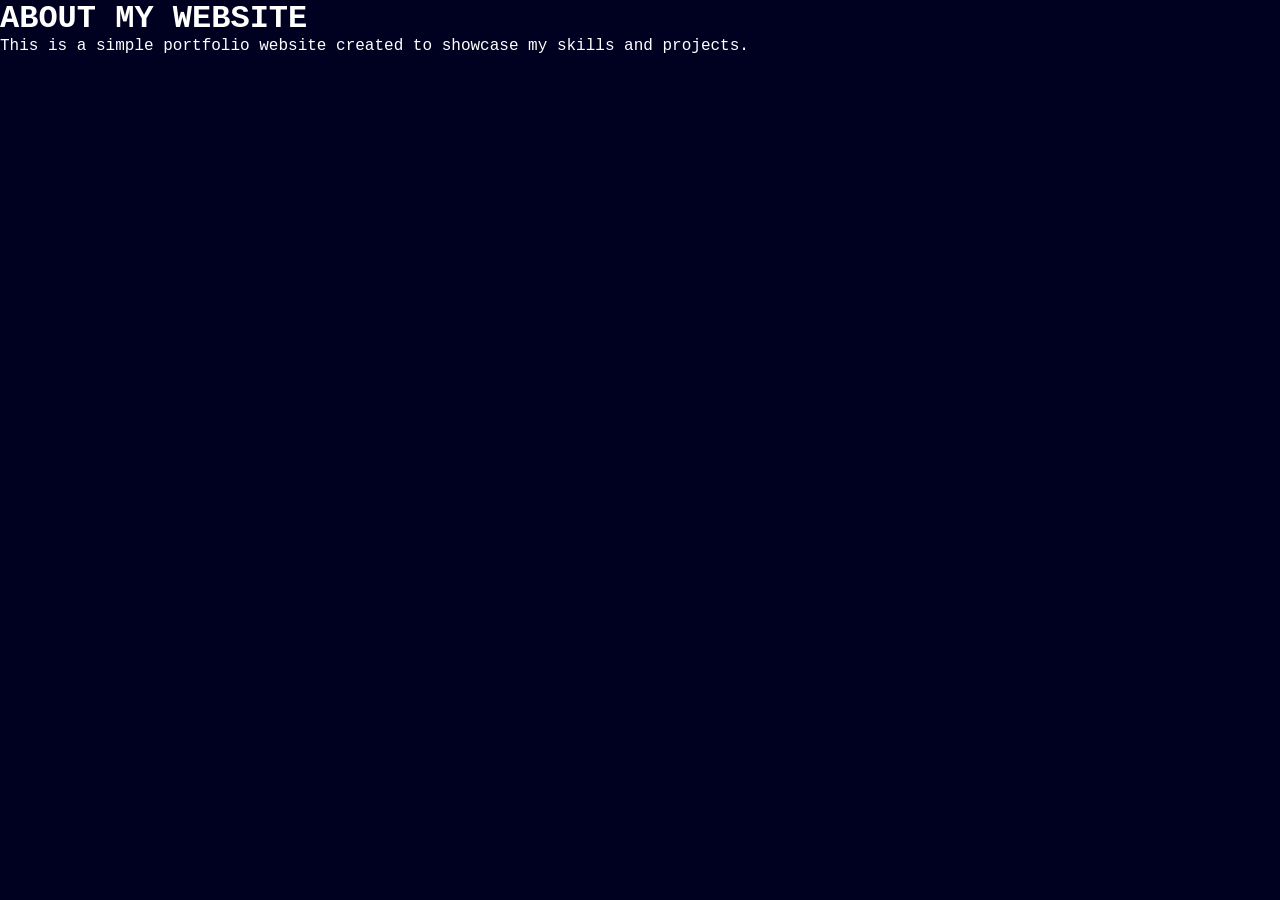
<file: about.html>
<!DOCTYPE html>
<html lang="en">
<head>
    <meta charset="UTF-8">
    <meta name="viewport" content="width=device-width, initial-scale=1.0">
    <title>about</title>
    <link rel="stylesheet" href="mycss.css">
</head>
<body>
    <h1>ABOUT MY WEBSITE</h1>
    <P>This is a simple portfolio website created to showcase my skills and projects.</P>
    
</body>
</html>
</file>
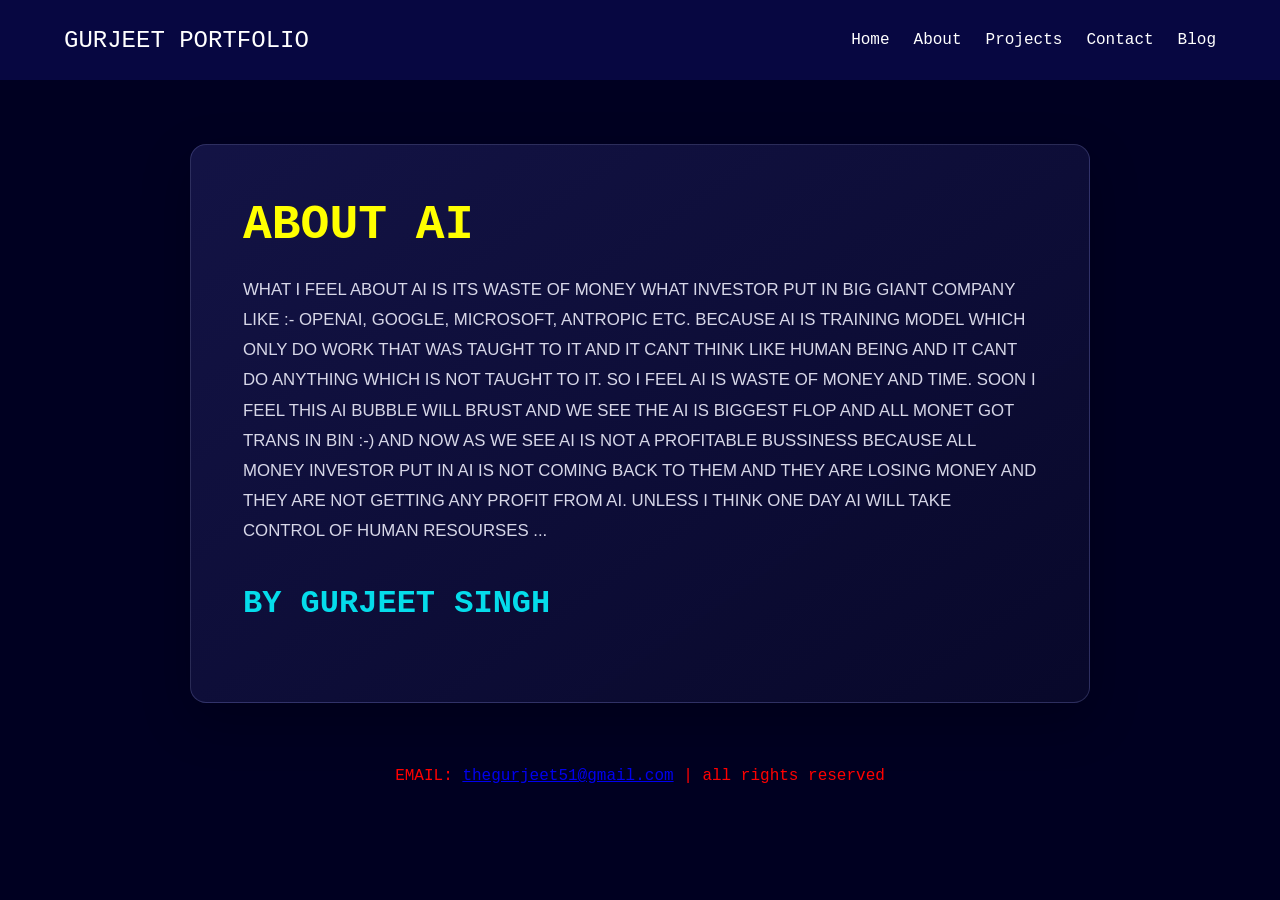
<file: blog.html>
<!DOCTYPE html>
<html lang="en">
<head>
    <meta charset="UTF-8">
    <meta name="viewport" content="width=device-width, initial-scale=1.0">
    <title>My Blog | Gurjeet's Portfolio</title>
    <link rel="stylesheet" href="mycss.css">
</head>
<body>
    <header>
        <nav>
            <div class="left">GURJEET PORTFOLIO</div>
            <div class="right">
                <ul class="nav-links">
                    <li><a href="index.html">Home</a></li>
                    <li><a href="about.html">About</a></li>
                    <li><a href="index.html#projects">Projects</a></li>
                    <li><a href="index.html#contact">Contact</a></li>
                    <li><a href="blog.html" aria-current="page">Blog</a></li>
                </ul>
            </div>
        </nav>
    </header>

    <main class="blog-main">
        <article class="blog-post">
            <!-- Write your blog title and content inside this article. -->
             <H1>ABOUT AI</H1>
             <P>WHAT I FEEL ABOUT AI IS ITS WASTE OF MONEY WHAT INVESTOR PUT IN BIG GIANT COMPANY LIKE :- OPENAI, GOOGLE, MICROSOFT, ANTROPIC ETC.
                BECAUSE AI IS TRAINING MODEL WHICH ONLY DO WORK THAT WAS TAUGHT TO IT AND IT CANT THINK LIKE HUMAN BEING AND IT CANT DO ANYTHING WHICH IS NOT TAUGHT TO IT. SO I FEEL AI IS WASTE OF MONEY AND TIME.
                SOON I FEEL THIS AI BUBBLE WILL BRUST AND WE SEE THE AI IS BIGGEST FLOP AND ALL MONET GOT TRANS IN BIN  :-) AND NOW AS WE SEE AI IS NOT A PROFITABLE BUSSINESS
                BECAUSE ALL MONEY INVESTOR PUT IN AI IS NOT COMING BACK TO THEM AND THEY ARE LOSING MONEY AND THEY ARE NOT GETTING ANY PROFIT FROM AI. 
                UNLESS I THINK ONE DAY AI WILL TAKE CONTROL OF HUMAN RESOURSES ... 
                <H2>BY GURJEET SINGH</H2>
             </P>
        </article>
    </main>

    <footer class="footer-right">EMAIL: <a href="mailto:thegurjeet51@gmail.com">thegurjeet51@gmail.com</a> | all rights reserved</footer>
</body>
</html>
</file>
<file: mycss.css>
* {
    box-sizing: border-box;
    margin: 0;
    padding: 0;
}

body {
    width: 100%;
    min-height: 100vh;
    background-color: rgb(0, 0, 33);
    color: white;
    font-family: 'Courier New', Courier, monospace;
}

nav {
    width: 100%;
    min-height: 80px;
    padding: 16px 5%;
    background-color: rgb(7, 7, 65);
    display: flex;
    justify-content: space-between;
    align-items: center;
    gap: 20px;
}

nav ul {
    display: flex;
    justify-content: center;
    align-items: center;
    flex-wrap: wrap;
    gap: 12px 24px;
}

nav ul li {
    list-style: none;
}

nav ul li a {
    color: white;
    text-decoration: none;
}

nav ul li a:hover {
    color: rgb(18, 128, 192);
}

.left {
    font-size: 1.5rem;
}

.firstsection {
    display: flex;
    justify-content: space-around;
    align-items: center;
    gap: 32px;
    padding: 24px 5%;
}

.firstsection > div {
    width: 45%;
}

.purple {
    color: rgb(177, 25, 177);
}

#element {
    color: rgb(5, 220, 235);
}

.learned {
    font-family: 'Gill Sans', 'Gill Sans MT', Calibri, 'Trebuchet MS', sans-serif;
}

.leftsection {
    margin: 40px 0;
    font-size: clamp(2rem, 4vw, 3rem);
    overflow-wrap: anywhere;
}

.rightsection img {
    display: block;
    width: 100%;
    max-width: 500px;
    height: auto;
    margin: 24px auto;
}

.secondsection {
    padding: 24px 5%;
    font-family: Arial, Helvetica, sans-serif;
    font-size: clamp(1rem, 2.5vw, 1.5rem);
}

.secondsection h1 {
    margin-bottom: 12px;
    color: yellow;
}

.secondsection div {
    display: flex;
    flex-direction: column;
    align-items: center;
    padding: 10px;
    color: pink;
}

.secondsection p {
    line-height: 1.6;
}

.what-to-learn h2 {
    display: flex;
    align-items: center;
    margin: 5px 5%;
    color: rgb(31, 251, 38);
}

.skills {
    display: flex;
    flex-wrap: wrap;
    justify-content: center;
    align-items: center;
    gap: 15px;
    margin: 10px;
    padding: 10px;
}

.skills img {
    width: 70px;
    height: 50px;
    object-fit: contain;
}

.skills span {
    font-size: 30px;
}

.footer-right {
    padding: 16px;
    color: red;
    text-align: center;
    overflow-wrap: anywhere;
}

@media (max-width: 700px) {
    nav {
        flex-direction: column;
        justify-content: center;
        text-align: center;
    }

    nav ul {
        gap: 12px 18px;
    }

    .firstsection {
        flex-direction: column;
        gap: 8px;
        text-align: center;
    }

    .firstsection > div {
        width: 100%;
    }

    .leftsection {
        margin: 20px 0 0;
    }

    .rightsection img {
        max-width: 420px;
        margin: 12px auto;
    }
}

@media (max-width: 380px) {
    .left {
        font-size: 1.25rem;
    }

    nav ul {
        gap: 10px 14px;
    }

    .skills {
        gap: 10px;
    }

    .skills img {
        width: 58px;
    }
}
.blog-main {
    width: min(100% - 40px, 900px);
    margin: 0 auto;
    padding: 64px 0 48px;
}

.blog-post {
    min-height: 55vh;
    padding: clamp(24px, 6vw, 52px);
    border: 1px solid rgba(174, 180, 255, 0.2);
    border-radius: 16px;
    background: linear-gradient(145deg, rgba(20, 20, 71, 0.96), rgba(8, 8, 43, 0.98));
    box-shadow: 0 18px 50px rgba(0, 0, 0, 0.22);
    color: #d7d7e8;
    font-family: Arial, Helvetica, sans-serif;
    font-size: 1.05rem;
    line-height: 1.8;
}

.blog-post h1 {
    margin-bottom: 20px;
    color: yellow;
    font-family: 'Courier New', Courier, monospace;
    font-size: clamp(2rem, 5vw, 3rem);
    line-height: 1.2;
}

.blog-post h2,
.blog-post h3 {
    margin: 28px 0 12px;
    color: rgb(5, 220, 235);
    font-family: 'Courier New', Courier, monospace;
}

.blog-post h2 {
    font-size: clamp(1.5rem, 4vw, 2rem);
}

.blog-post h3 {
    font-size: 1.3rem;
}

.blog-post p,
.blog-post ul,
.blog-post ol,
.blog-post blockquote {
    margin: 0 0 18px;
}

.blog-post ul,
.blog-post ol {
    padding-left: 28px;
}

.blog-post a {
    color: rgb(5, 220, 235);
}

.blog-post img,
.blog-post video {
    display: block;
    max-width: 100%;
    height: auto;
    margin: 20px 0;
    border-radius: 10px;
}

 .blog-post blockquote {
    padding: 16px 20px;
    border-left: 3px solid rgb(177, 25, 177);
    border-radius: 0 10px 10px 0;
    background: rgba(177, 25, 177, 0.12);
}

@media (max-width: 700px) {
    .blog-main {
        width: min(100% - 28px, 900px);
        padding: 40px 0 32px;
    }

    .blog-post {
        border-radius: 12px;
    }
}
</file>
